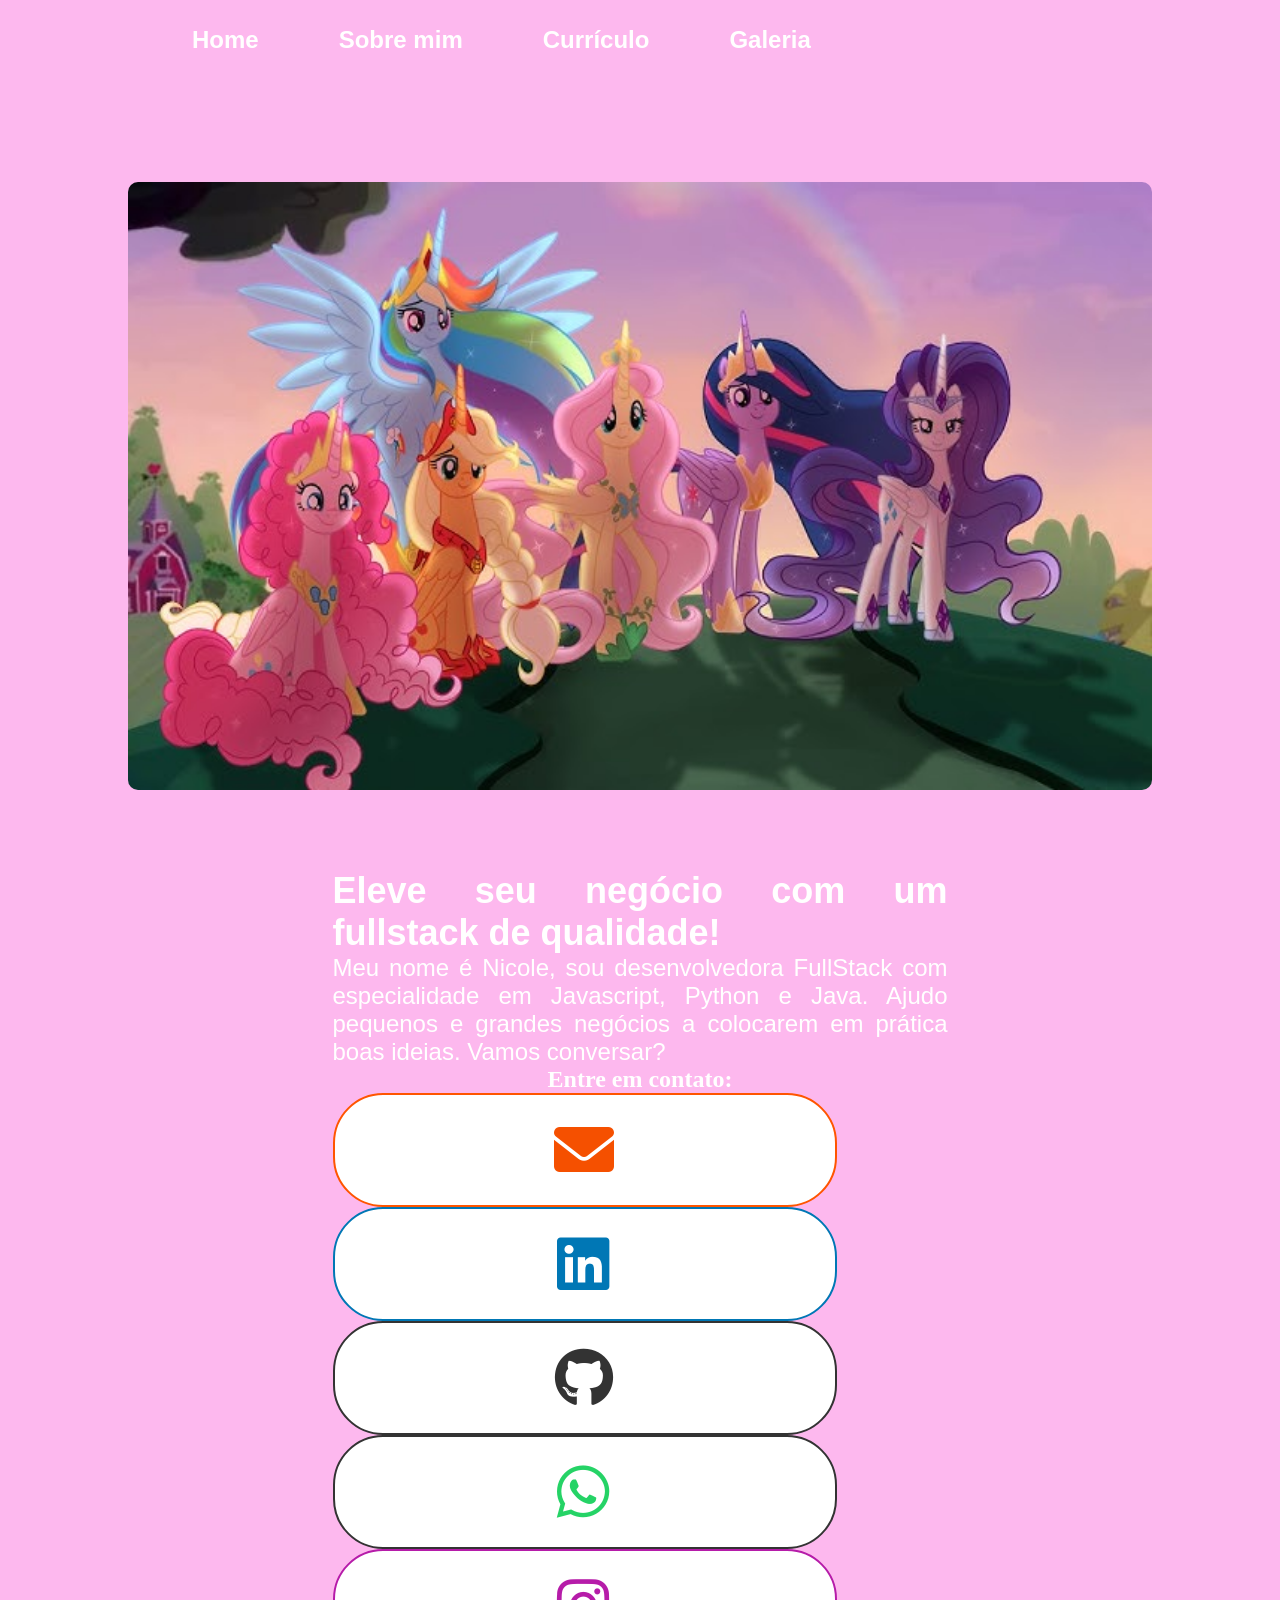
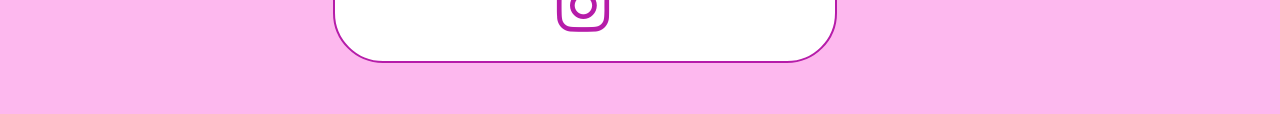
<file: index.html>
<!DOCTYPE html>
<html lang="pt-br">
<head>
    <meta charset="UTF-8">
    <meta name="viewport" content="width=device-width, initial-scale=1.0">
    <title>Portfólio Nicole</title>
    <link rel="stylesheet" href="./Style.css">
    <link rel="stylesheet" href="https://cdnjs.cloudflare.com/ajax/libs/font-awesome/6.0.0-beta3/css/all.min.css">
</head>
<body>
<header class="cabecalho">
<nav class="cabecalho-menu">

<a class="cabecalho-menu-links" href="index.html">Home</a>

<a class="cabecalho-menu-links" href="index.html">Sobre mim</a>

<a class="cabecalho-menu-links" href="index.html">Currículo</a>

<a class="cabecalho-menu-links" href="index.html">Galeria</a>

</nav>
</header> 

<main class="conteudo">
    <section class="apresentacao-conteudo">
        <h1 class="apresentacao-conteudo-titulo">
            Eleve seu negócio com um fullstack de qualidade!
        </h1>
        <p class="apresentacao-conteudo-paragrafo">
            Meu nome é Nicole, sou desenvolvedora FullStack com especialidade em Javascript, Python e Java. Ajudo pequenos e grandes negócios a colocarem em prática boas ideias. Vamos conversar?
        </p>

        <!-- INÍCIO BOTÕES -->
         <div class="apresentacao-links">
            <h2 class="apresentacao-links-conteudo">Entre em contato:</h2>
            <a class="botao1" href="mailto:emailprofissional@gmail.com">
                <i class="fas fa-envelope"></i>
            </a>

            <a class="botao2" href="https://www.linkedin.com/in/usuario-linkedin" target="_blank">
                <i class="fab fa-linkedin"></i>
            </a>

            <a class="botao3" href="https://www.github.com/Nicole-Eduarda-fs" target="_blank">
                <i class="fab fa-github"></i>
            </a>

            <a class="botao4" href="https://wa.me/551690000000" target="_blank">
                <i class="fab fa-whatsapp"></i>
            </a>

            <a class="botao5" href="https://www.instagram.com/seu-usuario" target="_blank">
                <i class="fab fa-instagram"></i>
            </a>

            </div>

    </section>
    <img class="imagem" src="my little pony pt.2.jpg" alt="foto">
</main>

<br><br>

<footer class="rodape">

<p>Desenvolvido por <a href="https://github.com/Nicole-Eduarda-fs">Nicole</a></p>
</footer>

</body>
</html>
</file>
<file: Style.css>
*{
 margin: 0;
 padding:0;   
}

body {
    height: 100vh;
    background: rgb(253, 184, 238);
    background-size:cover;
    background-repeat: no-repeat;
    background-attachment: fixed;
    margin: 0;
    color: white;
}

.cabecalho {
    padding: 2% 0% 0% 15%;
}

.cabecalho-menu {
    display: flex;
    gap: 80px;
}

.cabecalho-menu-links {
    font-family: Arial, Helvetica, sans-serif;
    font-size: 24px;
    font-weight: 600;
    color: white;
    text-decoration: none;
}

.conteudo {
    height: auto;
    flex-direction: column;
    margin: 10%;
    display: flex;
    align-items: center;
    justify-content: space-between;
    margin-bottom: 15px;
}

.apresentacao-conteudo {
    width: 615px;
    flex-direction: column;
    justify-content: center;
    align-items: center;
    text-align: center;
    height: auto;
    gap: 40px;
    order:2;
}

.apresentacao-conteudo-titulo {
    font-size: 36px;
    font-family: 'Franklin Gothic Medium', 'Arial Narrow', Arial, sans-serif;
    text-align: justify;
}

.apresentacao-conteudo-paragrafo {
    font-size: 24px;
    font-family: 'Gill Sans', 'Gill Sans MT', Calibri, 'Trebuchet MS', sans-serif;
    text-align: justify;
}

.botao1{
    background-color: #ffffff;
    color: #f55000;
    width: 500px;
    height: 80px;
    text-align: center;
    display: flex;
    justify-content: center;
    align-items: center;
    border: 2px solid #ff5500;
    border-radius: 50px;
    font-size: 36px;
    padding: 15px 0;
    text-decoration: none;
    font-family: 'Franklin Gothic Medium', 'Arial Narrow', Arial, sans-serif;
    letter-spacing: 2px;
    text-transform: uppercase;
    position: relative;
    overflow: hidden;
}

.botao1::before {
    content: "";
    position: absolute;
    top: 0;
    left: -100%;
    width: 100%;
    height: 100%;
    background: linear-gradient(45deg, transparent, #ff5500);
    transition: 0.5s;
}

.botao1:hover::before {
    left: 100%;
}

.botao1 i {
    position: absolute;
    left: 50%;
    top: 50%;
    transform: translate(-50%, -50%);
    font-size: 60px;
}

/* INÍCIO BOTAO2 */

.botao2{
    background-color: #ffffff;
    color: #0077b5;
    width: 500px;
    height: 80px;
    text-align: center;
    display: flex;
    justify-content: center;
    align-items: center;
    border: 2px solid #0077b5;
    border-radius: 50px;
    font-size: 36px;
    padding: 15px 0;
    text-decoration: none;
    font-family: 'Franklin Gothic Medium', 'Arial Narrow', Arial, sans-serif;
    letter-spacing: 2px;
    text-transform: uppercase;
    position: relative;
    overflow: hidden;
}

.botao2::before {
    content: "";
    position: absolute;
    top: 0;
    left: -100%;
    width: 100%;
    height: 100%;
    background: linear-gradient(45deg, transparent, #0077b5);
    transition: 0.5s;
}

.botao2:hover::before {
    left: 100%;
}

.botao2 i {
    position: absolute;
    left: 50%;
    top: 50%;
    transform: translate(-50%, -50%);
    font-size: 60px;
}

/* INÍCIO BOTAO3 */

.botao3{
    background-color: #ffffff;
    color: #333;
    width: 500px;
    height: 80px;
    text-align: center;
    display: flex;
    justify-content: center;
    align-items: center;
    border: 2px solid #333;
    border-radius: 50px;
    font-size: 36px;
    padding: 15px 0;
    text-decoration: none;
    font-family: 'Franklin Gothic Medium', 'Arial Narrow', Arial, sans-serif;
    letter-spacing: 2px;
    text-transform: uppercase;
    position: relative;
    overflow: hidden;
}

.botao3::before {
    content: "";
    position: absolute;
    top: 0;
    left: -100%;
    width: 100%;
    height: 100%;
    background: linear-gradient(45deg, transparent, #333);
    transition: 0.5s;
}

.botao3:hover::before {
    left: 100%;
}

.botao3 i {
    position: absolute;
    left: 50%;
    top: 50%;
    transform: translate(-50%, -50%);
    font-size: 60px; /* Aumenta o tamanho da fonte */
}

/* INÍCIO BOTAO4 */

.botao4{
    background-color: #ffffff;
    color: #25d366;
    width: 500px;
    height: 80px;
    text-align: center;
    display: flex;
    justify-content: center;
    align-items: center;
    border: 2px solid #333;
    border-radius: 50px;
    font-size: 36px;
    padding: 15px 0;
    text-decoration: none;
    font-family: 'Franklin Gothic Medium', 'Arial Narrow', Arial, sans-serif;
    letter-spacing: 2px;
    text-transform: uppercase;
    position: relative;
    overflow: hidden;
}

.botao4::before {
    content: "";
    position: absolute;
    top: 0;
    left: -100%;
    width: 100%;
    height: 100%;
    background: linear-gradient(45deg, transparent, #25d366);
    transition: 0.5s;
}

.botao4:hover::before {
    left: 100%;
}

.botao4 i {
    position: absolute;
    left: 50%;
    top: 50%;
    transform: translate(-50%, -50%);
    font-size: 60px; /* Aumenta o tamanho da fonte */
}

/* INÍCIO BOTAO5 */

.botao5{
    background-color: #ffffff;
    color: #b61ca9;
    width: 500px;
    height: 80px;
    text-align: center;
    display: flex;
    justify-content: center;
    align-items: center;
    border: 2px solid #b61ca9;
    border-radius: 50px;
    font-size: 36px;
    padding: 15px 0;
    text-decoration: none;
    font-family: 'Franklin Gothic Medium', 'Arial Narrow', Arial, sans-serif;
    letter-spacing: 2px;
    text-transform: uppercase;
    position: relative;
    overflow: hidden;
}

.botao5::before {
    content: "";
    position: absolute;
    top: 0;
    left: -100%;
    width: 100%;
    height: 100%;
    background: linear-gradient(45deg, transparent, #b61ca9);
    transition: 0.5s;
}

.botao5:hover::before {
    left: 100%;
}

.botao5 i {
    position: absolute;
    left: 50%;
    top: 50%;
    transform: translate(-50%, -50%);
    font-size: 60px; /* Aumenta o tamanho da fonte */

}
.imagem {
    max-width: 100%;
    width: 1080px;
    height: 608px;
    text-align: center;
    align-items: center;
    border-radius: 10px;
    box-shadow: 0x 0px 20px #000 rgb(0, 0, 0 0.8);
    transition: transform 0.3s ease-in-out; 
    position: relative;
    overflow: hidden;
    order: 1;
    margin-bottom: 80px;

}
.imagem img{
    object-fit: cover;
    display: block;
    width: 100%;
    height: 100%;
}

.imagem::before, .imagem::after {
    content: "";
    position: absolute;
    width: 10px;
    height: 10px;
    border: 2px solid #ff5500;
    background-color: transparent;
    
}
.imagem::before {
    bottom: 0;
    right: 0;
    border-top-right-radius: 10px;
    border-width: 2px 0 0 2px;

}

.imagem::after {
    bottom: 0;
    right: 0;
    border-top-right-radius: 10px;
    border-width: 0 2px 2px 0;
}

.imagem:hover {
    transform: scale(1.1);
}

.rodape {
    position: fixed;
    left: 0;
    width: 100%;
    color: red;
    background-color: rgb(67, 23, 67);
    display: flex;
    align-items: center;
    justify-content: center;
    text-align: center;
    font-family: Arial, Helvetica, sans-serif;
    font-size: 18px;
    font-weight: 400;
    padding: 20px;
}

.rodape a:hover{
    color: #b61ca9;
}
</file>
